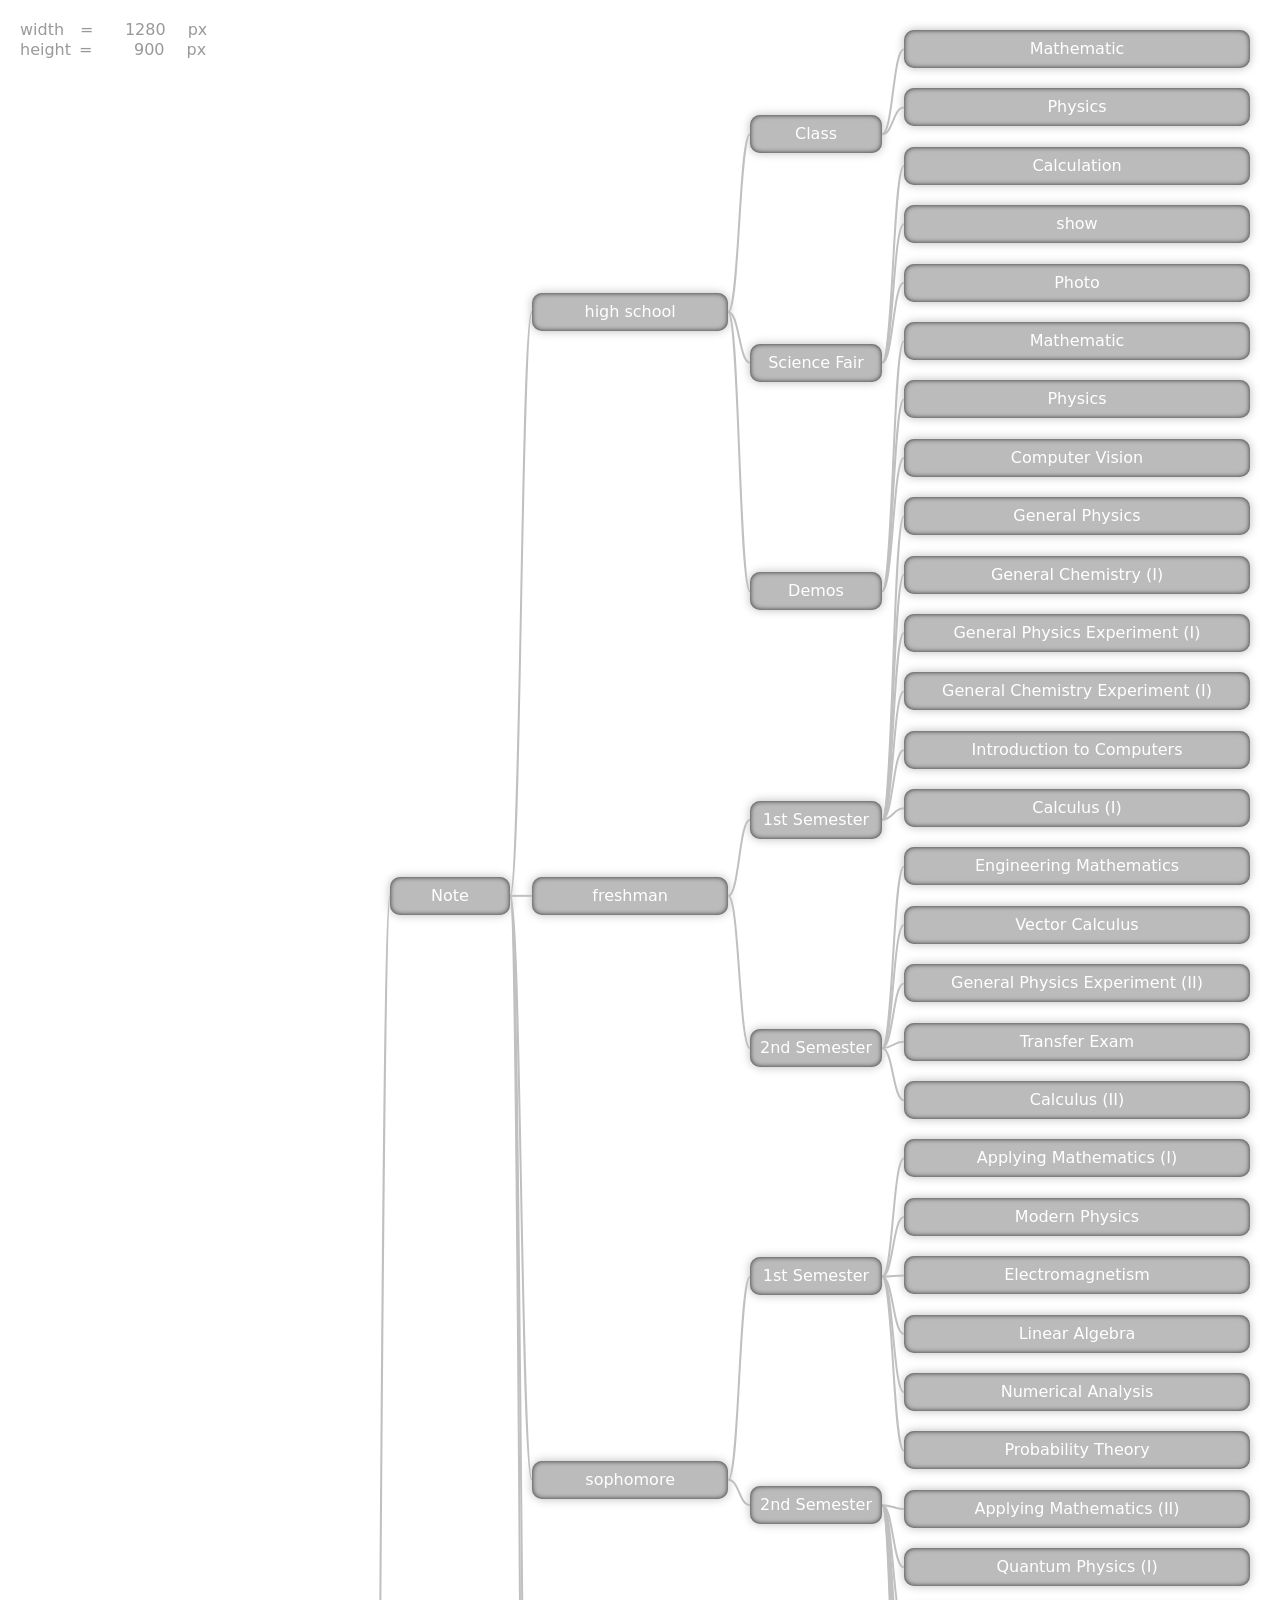
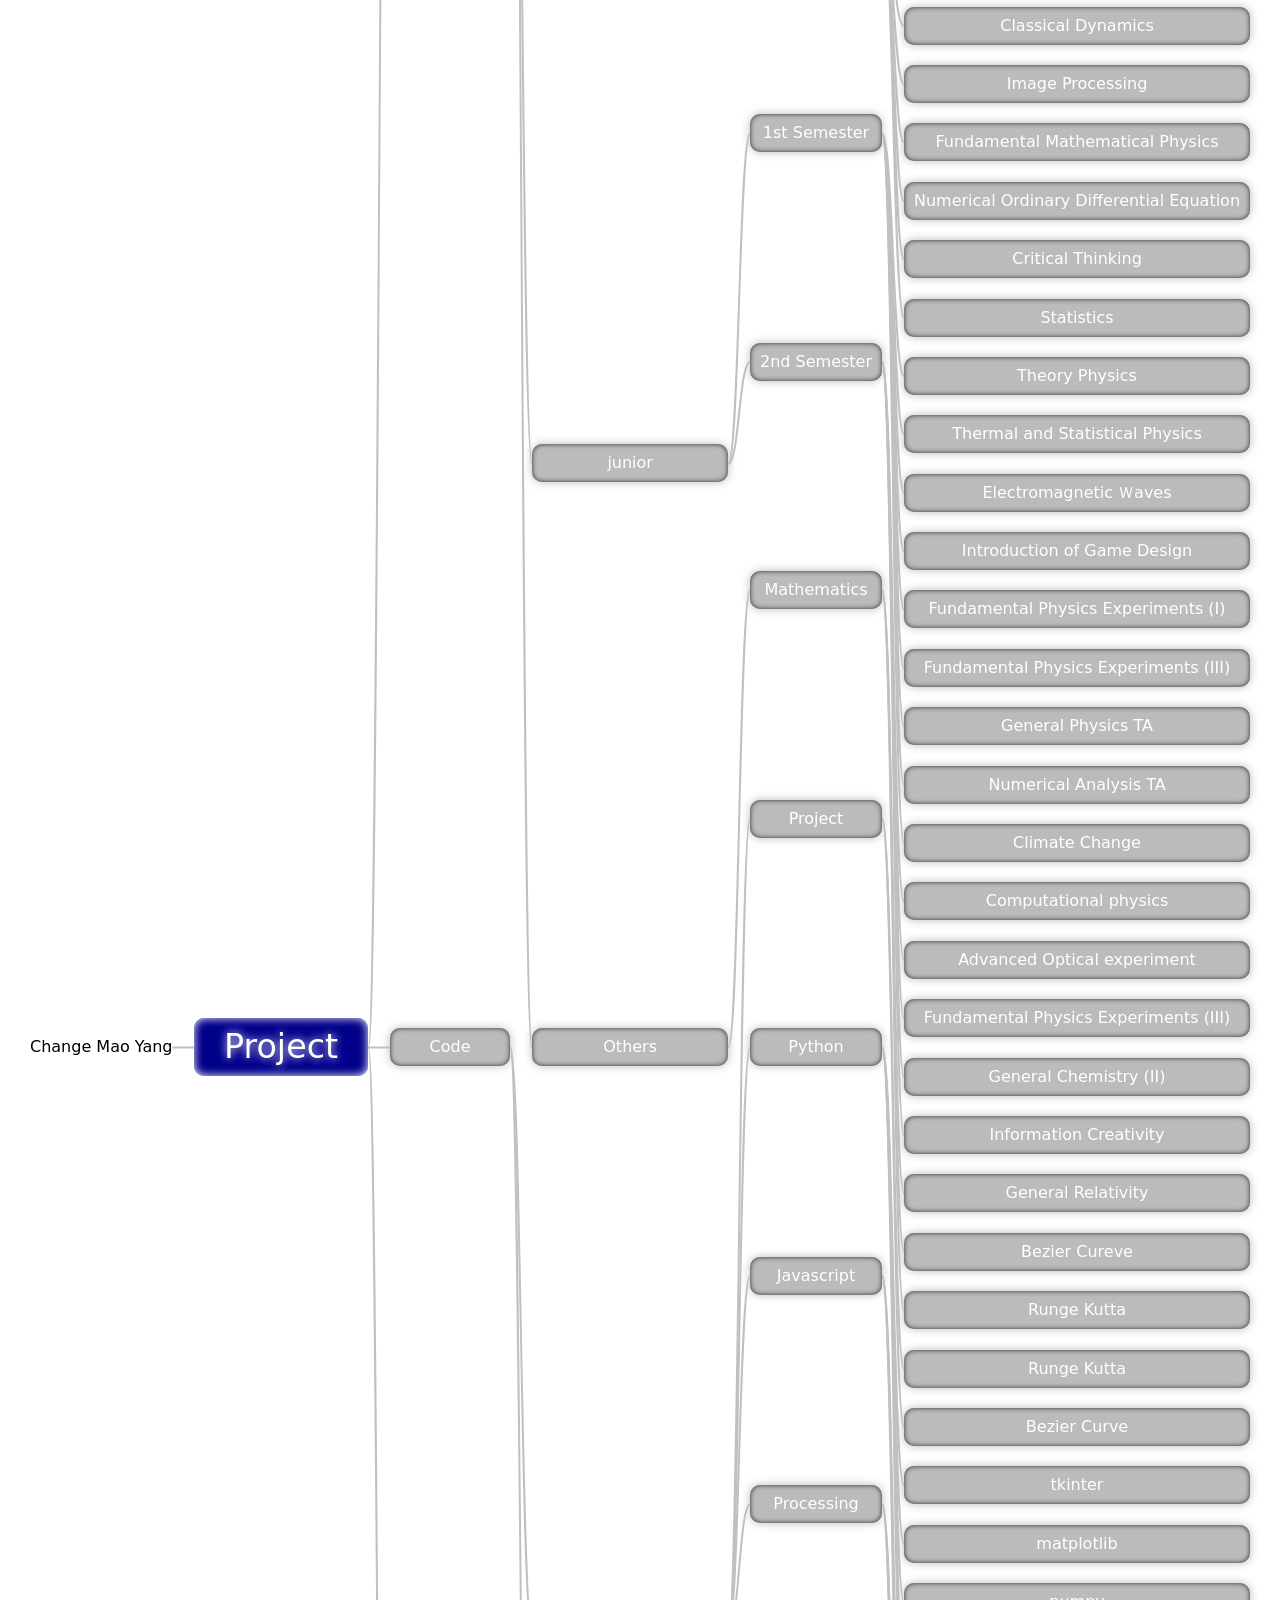
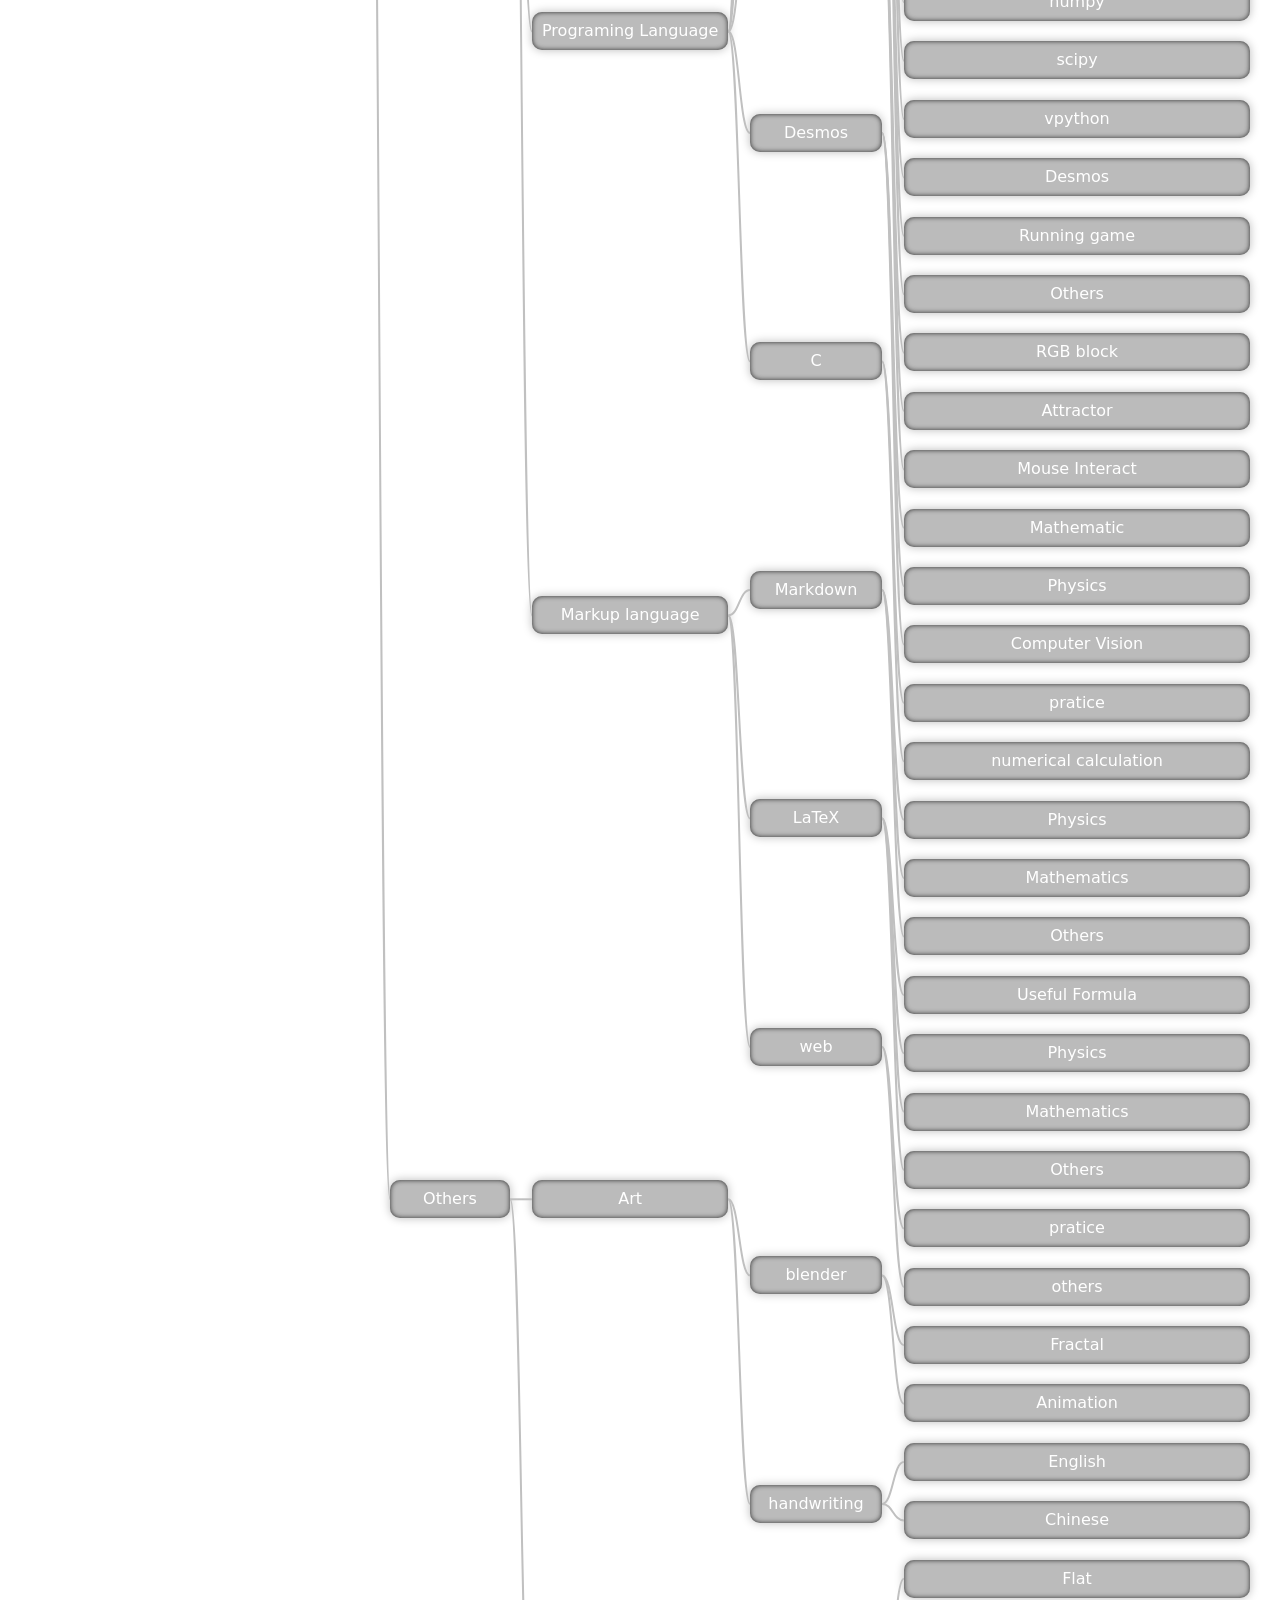
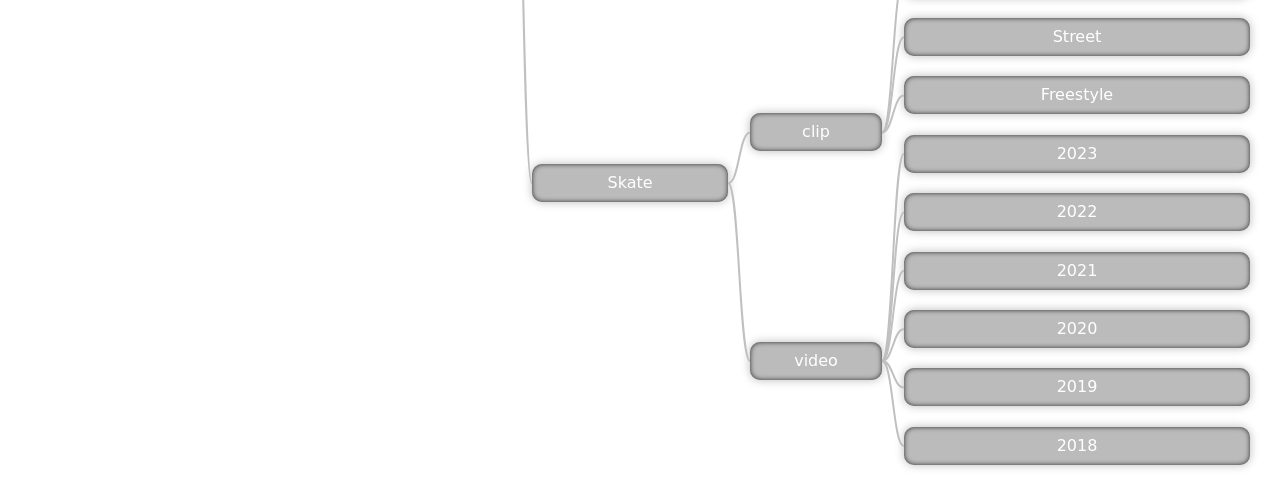
<file: project/memo/mindmap/index.html>
<!DOCTYPE html>
<html lang="en">

<head>
    <meta charset="UTF-8">
    <meta name="viewport" content="width=device-width, initial-scale=1.0">

    <link rel="icon" type="image/x-icon" href="https://raw.githubusercontent.com/Jeffreymaomao/figure/main/fig2.ico">

    <title>Mind Map</title>
    <link rel="stylesheet" href="css/normalize.css">
    <link rel="stylesheet" href="css/mindmap.css">
    <link rel="stylesheet" href="css/style.css">

    <script type="text/javascript" src="js/parse.js"></script>
    <script type="text/javascript" src="js/mindmap.js"></script>

</head>

<body>
    <div id='mindmap_width'>
        <div>
            width&ensp;&ensp;= <input type="number" name="change width" id='widthInput' min='0' step="10"> px
        </div>
        <div>
            height&ensp;= <input type="number" name="change height" id='heightInput' min='0' step="10"> px
        </div>
    </div>
    <div id="container">
        <div id="mindmap"></div>
    </div>
    <script type="text/javascript">
        var data,mindmap;
        fetch('../content.json')
            .then((response) => response.json())
            .then((json) => {
                data = parseObject2Data(json);
                mindmap = new Mindmap("#mindmap", data);
            });

        
        
    </script>
</body>

</html>
</file>
<file: project/memo/mindmap/css/mindmap.css>
/**
 * =====================================================
 * https://dev.to/frankwisniewski/create-a-mindmap-22pb
 * Author: Frank Wisniewski
 * =====================================================
 **/
body {
    font-family: system-ui, sans-serif;
}

#mySVG {
    position: absolute;
    z-index: -1
}

.path {
    stroke: silver;
    fill: none;
    stroke-width: 2;
}

/** 
 * ------------------------------------------------------
 * mindmap box
 * ------------------------------------------------------ 
 **/
.f-col {
    display: flex;
    flex-direction: column;
    flex-wrap: nowrap;
    justify-content: space-around;
}
/** 
 * ------------------------------------------------------
 * Your mindmap container
 * ------------------------------------------------------ 
 **/

#mindmap-container {
    display: flex;
    justify-content: space-between;
}
</file>
<file: project/memo/mindmap/css/style.css>
* {
    /*    position: relative;*/
    /*    box-sizing: border-box;*/
}

#mindmap {
    display: flex;
    justify-content: space-between;
}

/* ==================================== */

#container {
    margin: 0px 0px;
    width: auto;
    width: auto;
    height: auto;
}

#mindmap {
    width: auto;
    height: auto;
    padding: 20px 30px;
}

#mindmap span {
    margin: 0px;
    padding: 0px;
}

#mindmap span a {
    text-decoration: none;
    display: block;
    position: relative;
    text-align: center;
    min-width: 100px;

    padding: 10px;
    margin: 10px 0px;
    color: white;
    background-color: #bbb;
/*    overflow: hidden;*/
    box-shadow: 0 0 5px #2A2A2A inset, 0 0 10px #bbb;
}

/* ===================================== */

#mindmap span a {
    /*    background-color: white;*/
    /*    border: 1px #ccc solid;*/
    overflow: hidden;
    border-radius: 10px;
    transition: 0.3s;
    z-index: 1;
    transform: perspective(1px) translateZ(0);
}
#mindmap span a:hover{
    box-shadow: 1px 1px 10px #333 inset, 0px 0px 15px #9900cc;
}


#mindmap span #center {
    background-color: darkblue;
    color: white;
    padding: 10px 30px;
    font-size: 25pt;
    box-shadow: 0px 0px 10px #fff inset;
    text-shadow: 0px 0px 10px #fff;

}

#mindmap span #author {
    text-align: center;
}

#mindmap span a:before {
    content: '';
    display: block;
    position: absolute;
    width: 100%;
    height: 100%;
    top: 0;
    left: 0;
    clip-path: circle(0% at 50% 50%);
    background: #9900cc;
    transition: 0.3s;
    opacity: 1;
    z-index: -1;
    box-shadow: 1px 1px 10px #333 inset, 0px 0px 50px #9900cc;
}
#mindmap span a:hover:before{
    clip-path: circle(100% at 50% 50%);  
}


/* ===================================== */
#mindmap_width {
    position: fixed;
    top: 0;
    left: 0;
    /*    background-color: #ccc;*/
    padding: 20px;
    opacity: 0.4;
    transition: 0.3s;
}

#mindmap_width:hover {
    opacity: 1;
}

#mindmap_width input {
    width: 80px;
    border: 0;
    text-align: right;
}
</file>
